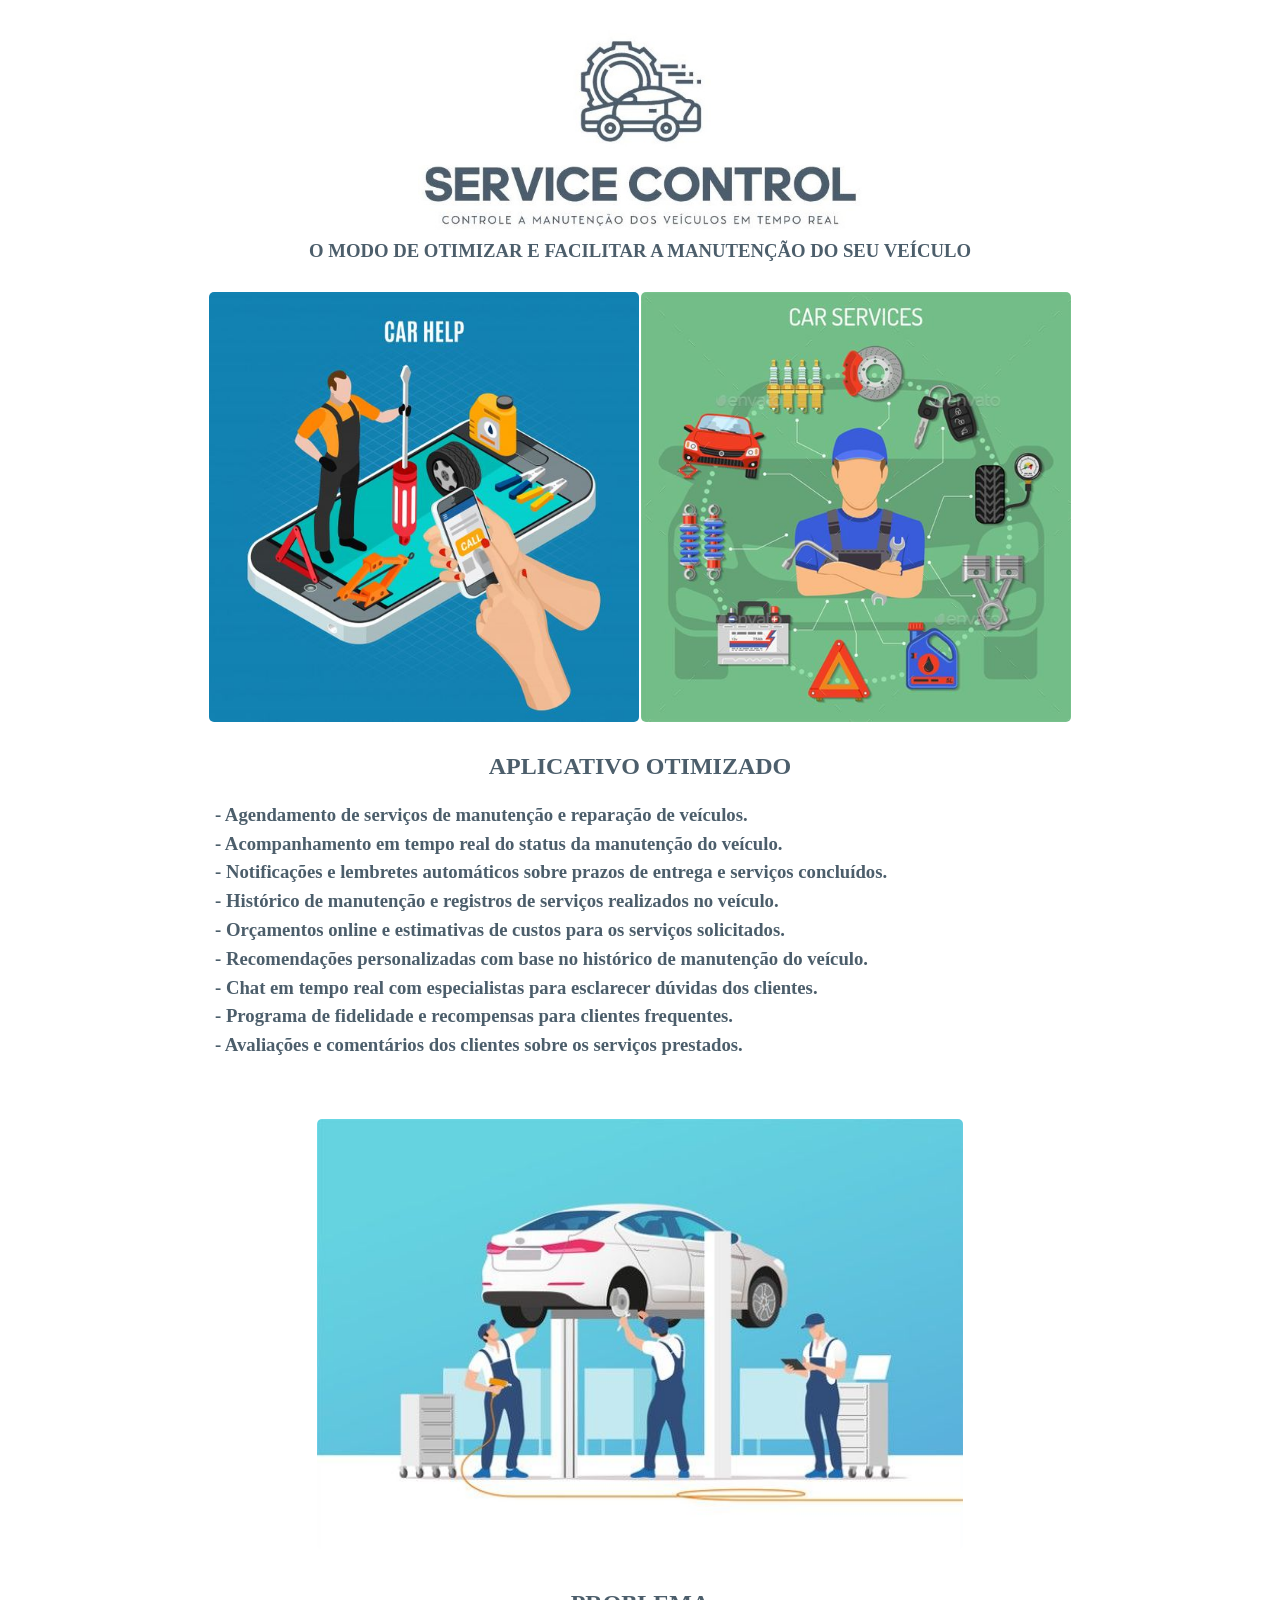
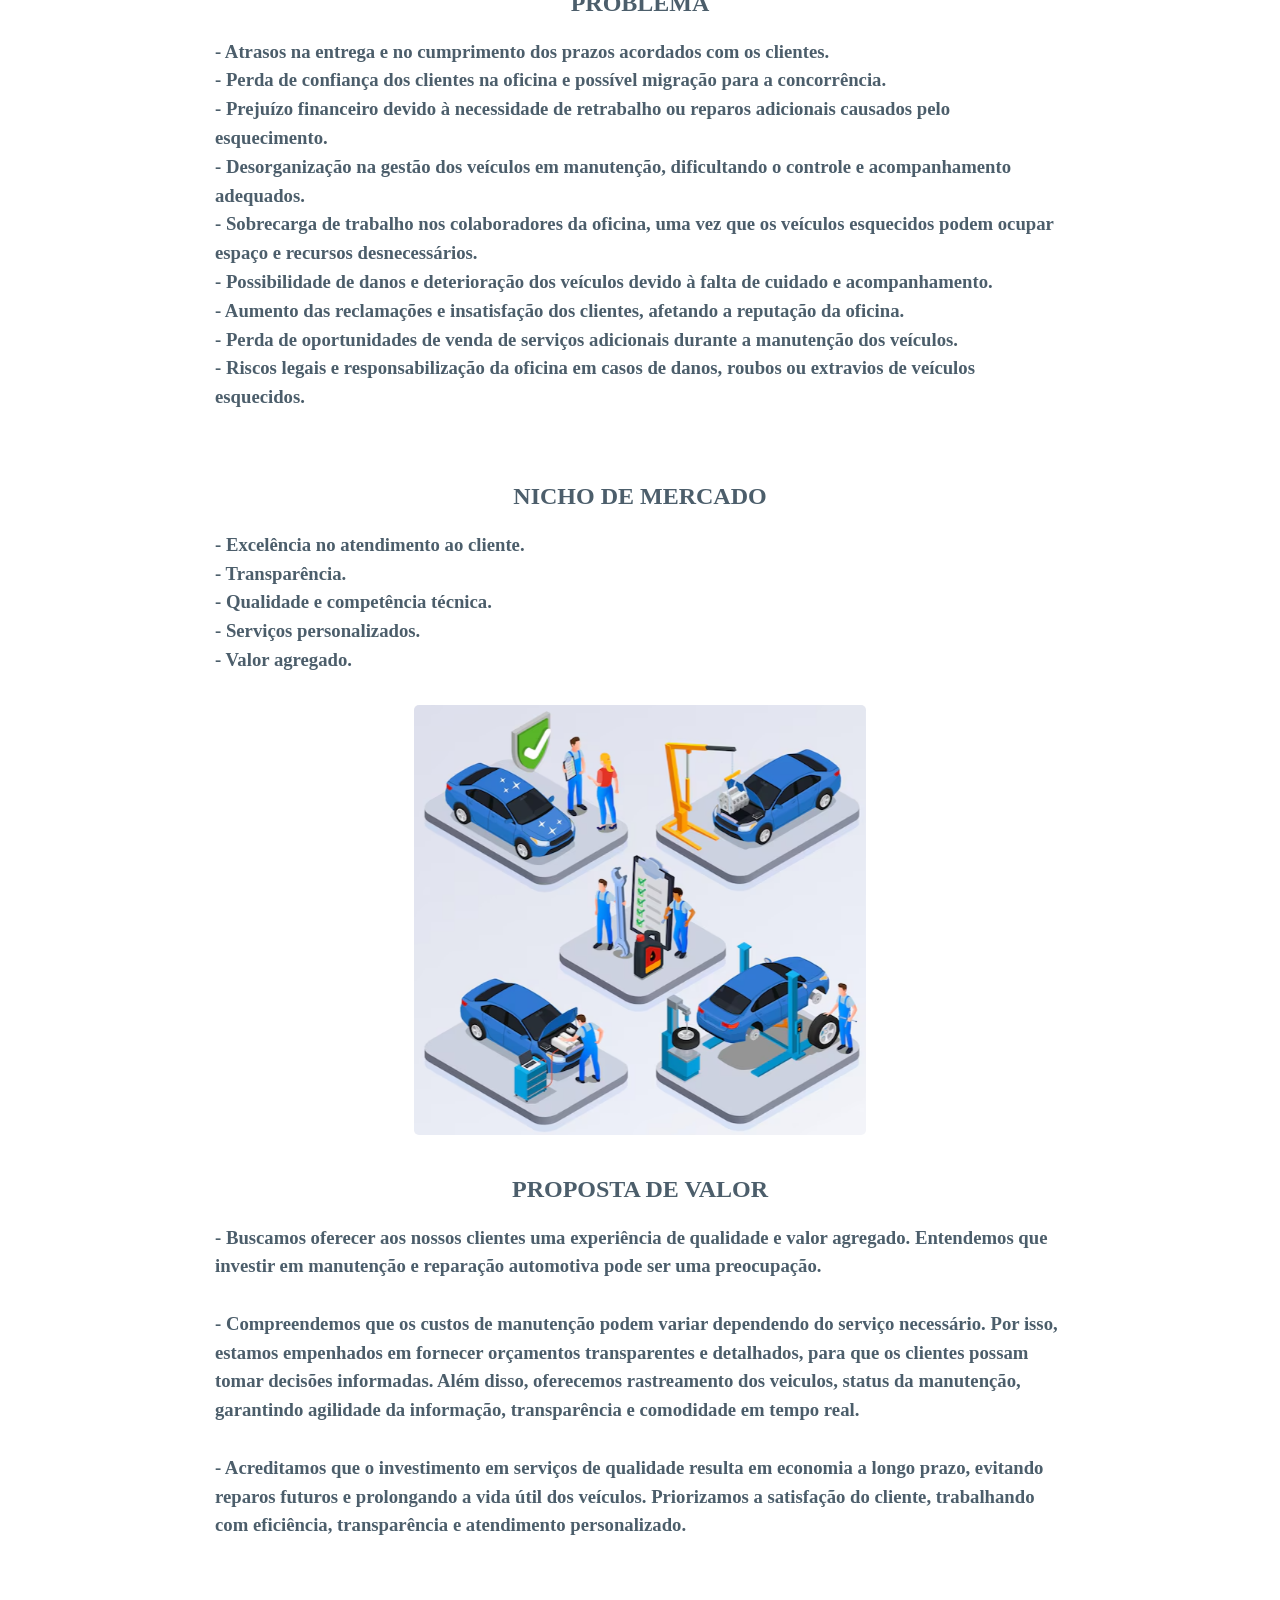
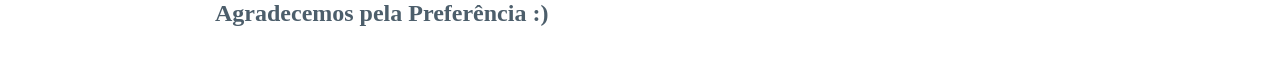
<file: Index.html>
<html lang="Pt-br">
<head>
    <meta charset="UTF-8">
    <meta name="viewport" content="width=device-width, initial-scale=1.0">
    <link rel="stylesheet" href="./style.css">
    <title>Service Control</title>
</head>
<body>

    <div class="container">
        <img class="img-logo" src="./img/logo_service_controlc.jpg" alt="Service Control"> 
     
    <h3>
        O MODO DE OTIMIZAR E FACILITAR A MANUTENÇÃO DO SEU VEÍCULO
    </h3>

    <div class="img-page">
        <img src="./img/car_help.jpg" alt="Service Control">
        <img src="./img/car_services.jpg" alt="Service Control">
       
    </div>

    <div class="content content-1">
     <h2 class="title-2">APLICATIVO OTIMIZADO</h2>
     <h3>
        - Agendamento de serviços de manutenção e reparação de veículos.  <br />
        - Acompanhamento em tempo real do status da manutenção do veículo.  <br />
        - Notificações e lembretes automáticos sobre prazos de entrega e serviços concluídos.  <br />
        - Histórico de manutenção e registros de serviços realizados no veículo.  <br />
        - Orçamentos online e estimativas de custos para os serviços solicitados.  <br />
        - Recomendações personalizadas com base no histórico de manutenção do veículo.  <br />
        - Chat em tempo real com especialistas para esclarecer dúvidas dos clientes.  <br />
        - Programa de fidelidade e recompensas para clientes frequentes.  <br />
        - Avaliações e comentários dos clientes sobre os serviços prestados.  <br /><br /> 
     </h3>
    </div>
    
     <div class="content">
        <div class="img-page">
            <img src="./img/manutencao-veiculo.jpg" alt="manutencao-veiculo">
        </div>
    <h2 class="title-2">PROBLEMA</h2>
    <h3>
        - Atrasos na entrega e no cumprimento dos prazos acordados com os clientes. <br/>
        - Perda de confiança dos clientes na oficina e possível migração para a concorrência. <br/>
        - Prejuízo financeiro devido à necessidade de retrabalho ou reparos adicionais causados pelo esquecimento. <br/>
        - Desorganização na gestão dos veículos em manutenção, dificultando o controle e acompanhamento adequados. <br/>
        - Sobrecarga de trabalho nos colaboradores da oficina, uma vez que os veículos esquecidos podem ocupar espaço e recursos desnecessários. <br/>
        - Possibilidade de danos e deterioração dos veículos devido à falta de cuidado e acompanhamento. <br/>
        - Aumento das reclamações e insatisfação dos clientes, afetando a reputação da oficina. <br/>
        - Perda de oportunidades de venda de serviços adicionais durante a manutenção dos veículos. <br/>
        - Riscos legais e responsabilização da oficina em casos de danos, roubos ou extravios de veículos esquecidos. <br/>  
    </h3>
</div>

<div class="content">
    <h2 class="title-2">NICHO DE MERCADO</h2>
<h3>
    - Excelência no atendimento ao cliente. <br/>
    - Transparência. <br/>
    - Qualidade e competência técnica. <br/>
    - Serviços personalizados. <br/>
    - Valor agregado. <br/>
</h3>
</div>
    
    <div class="content">

        <div class="img-page">
            <img src="./img/controle.png" alt="manutencao-veiculo">
        </div>
        <h2 class="title-2">PROPOSTA DE VALOR</h2>
        <h3 class="descriptio">
            - Buscamos oferecer aos nossos clientes uma experiência de qualidade e valor agregado. Entendemos que investir em manutenção e reparação automotiva pode ser uma preocupação.<br/><br/>
        
            - Compreendemos que os custos de manutenção podem variar dependendo do serviço necessário. Por isso, estamos empenhados em fornecer orçamentos transparentes e detalhados, para que os clientes possam tomar decisões informadas. Além disso, oferecemos rastreamento dos veiculos, status da manutenção, garantindo agilidade da informação, transparência e comodidade em tempo real.
            <br/><br/>
        
            - Acreditamos que o investimento em serviços de qualidade resulta em economia a longo prazo, evitando reparos futuros e prolongando a vida útil dos veículos. Priorizamos a satisfação do cliente, trabalhando com eficiência, transparência e atendimento personalizado.<br/><br/>
        
            <h2>
                Agradecemos pela Preferência :)
            </h2>
        </h3>
    </div>
</div>
    
</body>
</html>
</file>
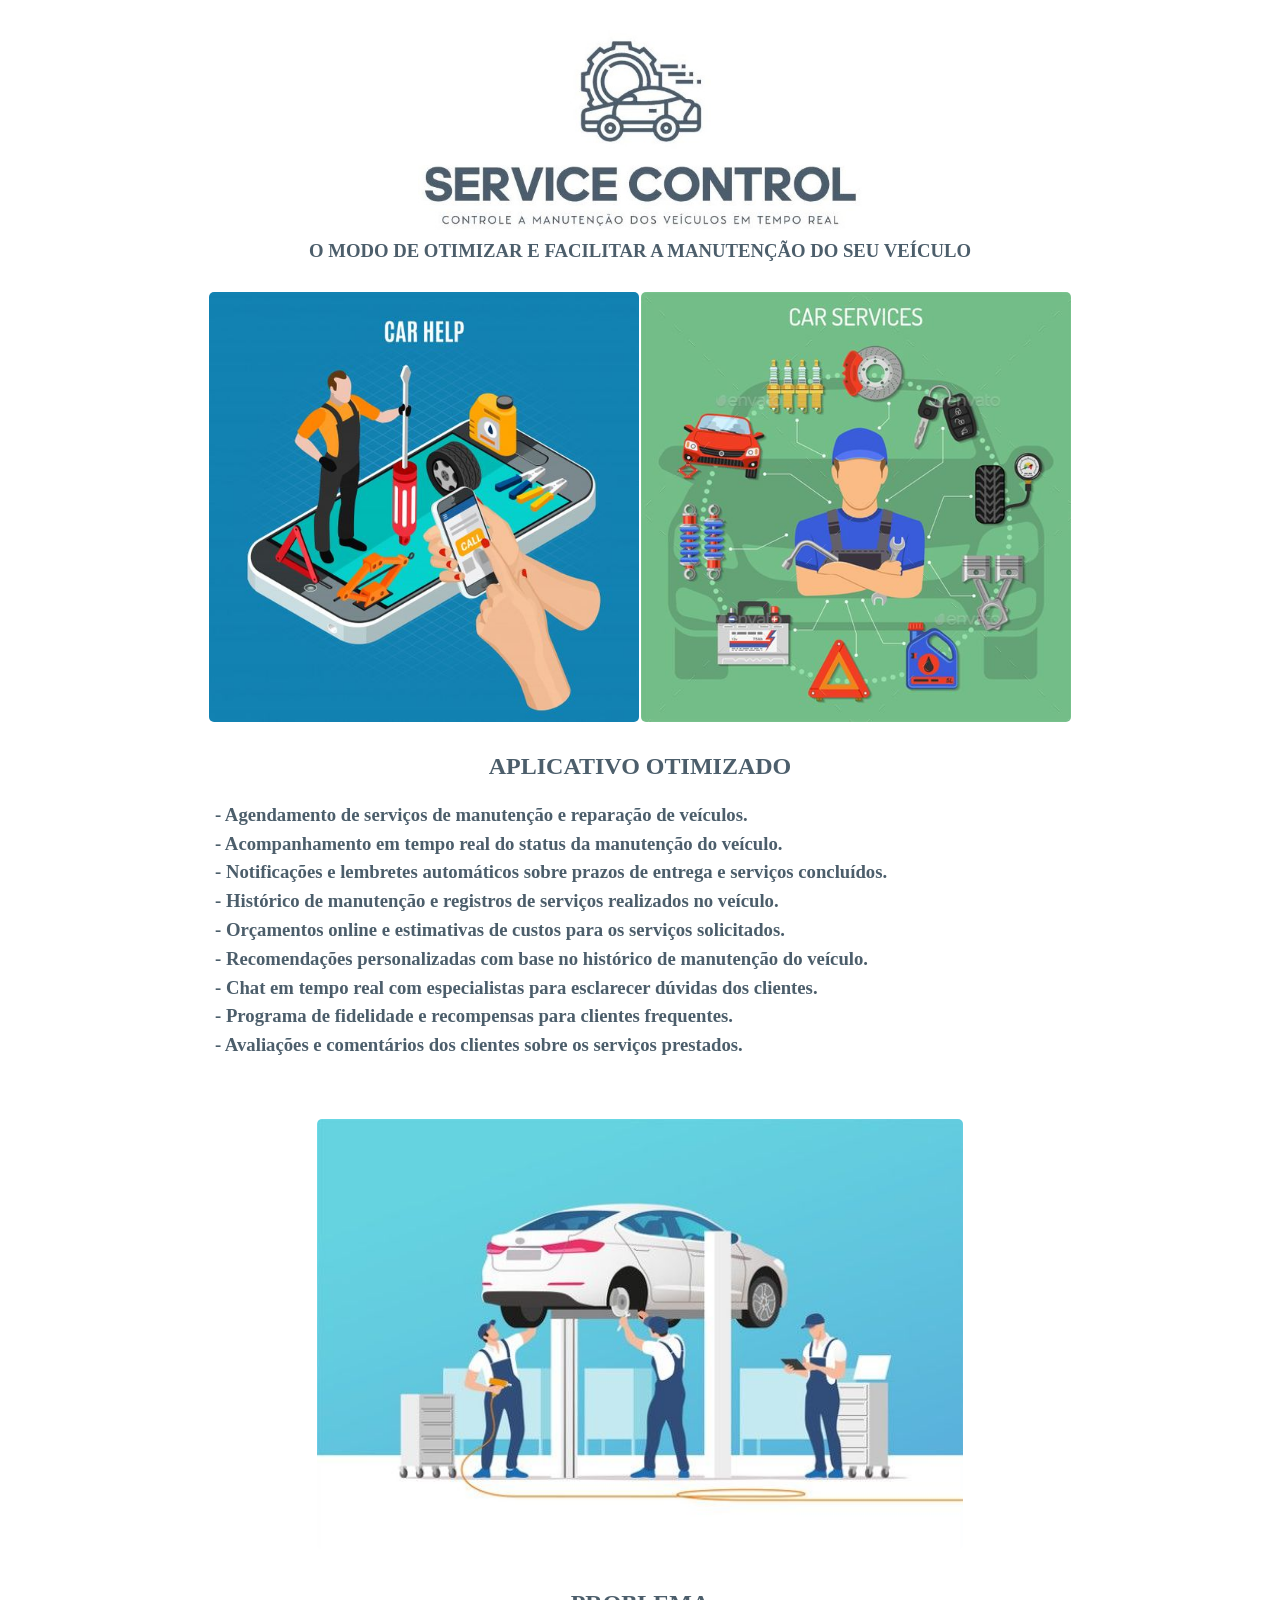
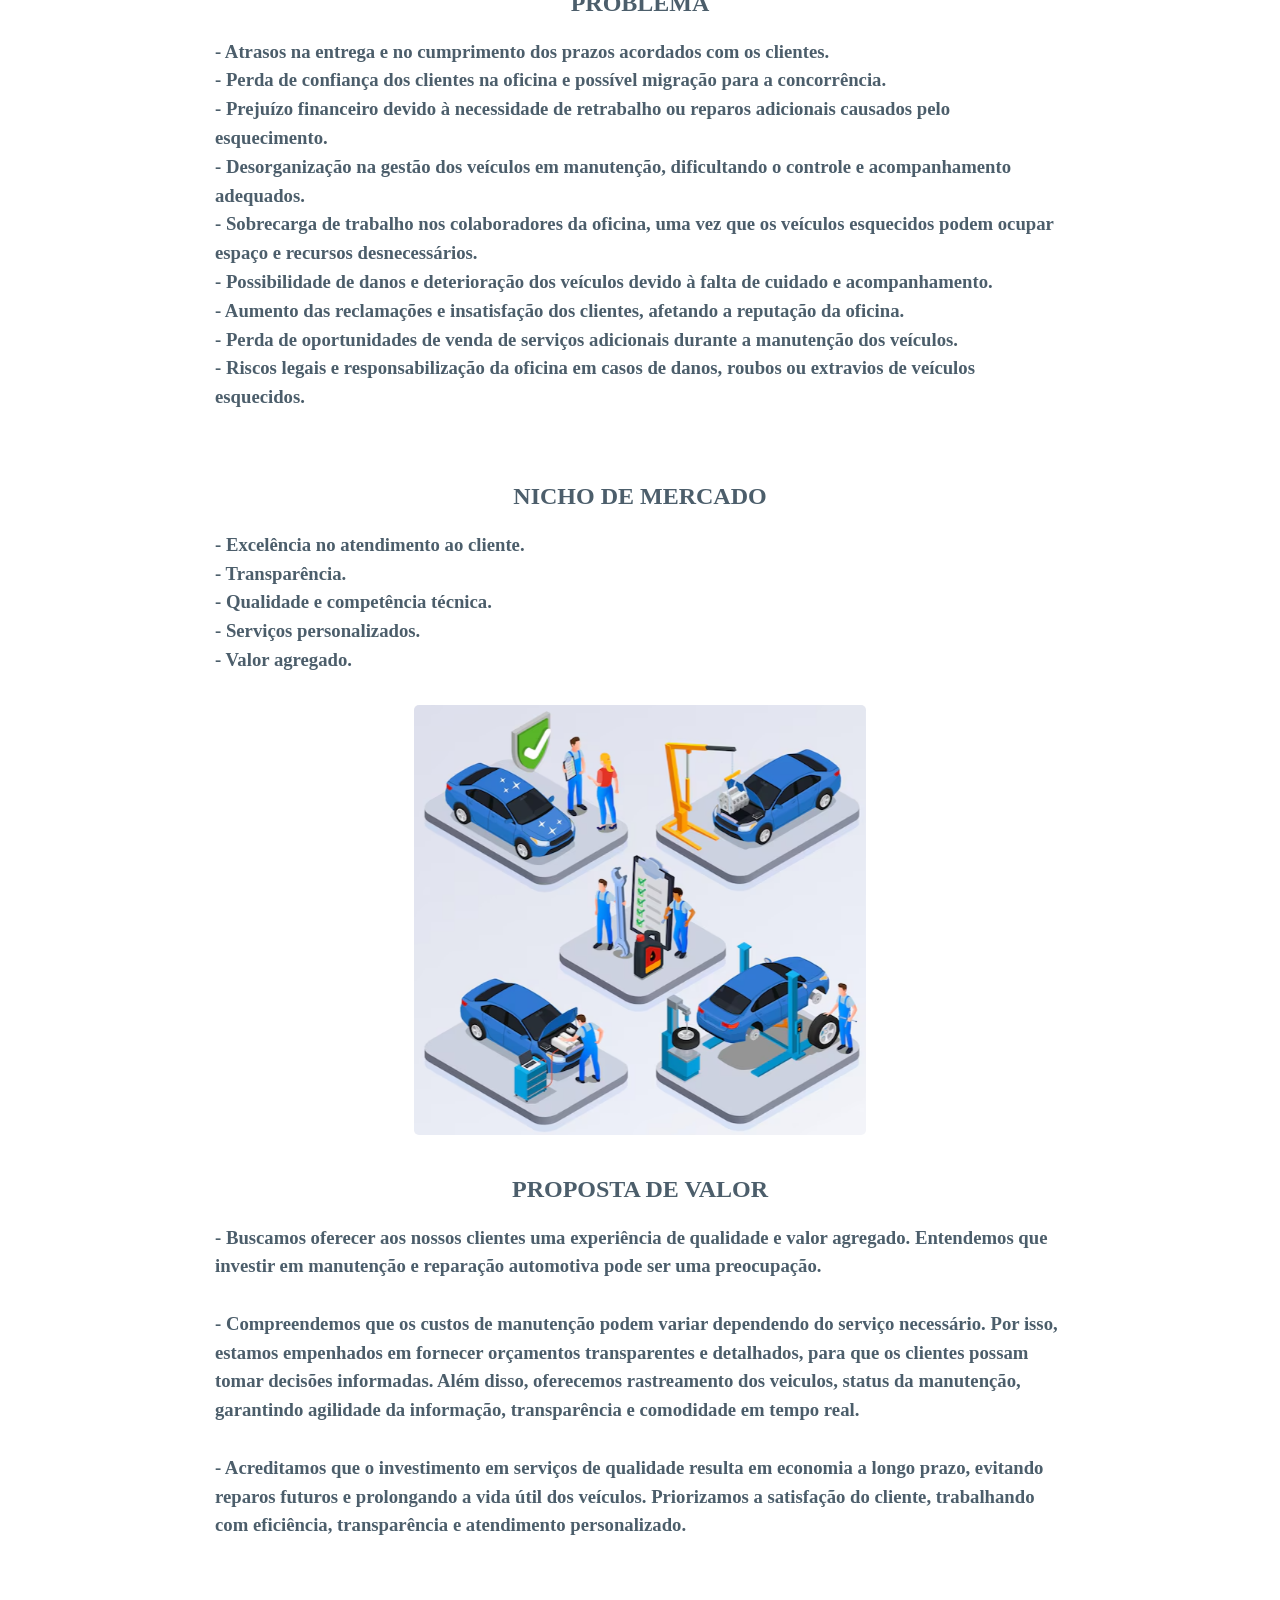
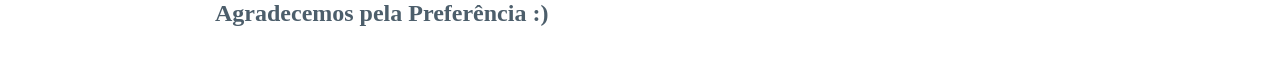
<file: docs/Index.html>
<html lang="Pt-br">

<head>
    <meta charset="UTF-8">
    <meta name="viewport" content="width=device-width, initial-scale=1.0">
    <link rel="stylesheet" href="./style.css">
    <title>Service Control</title>
</head>

<body>

    <div class="container">
        <img class="img-logo" src="./img/logo_service_controlc.jpg" alt="Service Control">

        <h3>
            O MODO DE OTIMIZAR E FACILITAR A MANUTENÇÃO DO SEU VEÍCULO
        </h3>

        <div class="img-page">
            <img src="./img/car_help.jpg" alt="Service Control">
            <img src="./img/car_services.jpg" alt="Service Control">

        </div>

        <div class="content content-1">
            <h2 class="title-2">APLICATIVO OTIMIZADO</h2>
            <h3>
                - Agendamento de serviços de manutenção e reparação de veículos. <br />
                - Acompanhamento em tempo real do status da manutenção do veículo. <br />
                - Notificações e lembretes automáticos sobre prazos de entrega e serviços concluídos. <br />
                - Histórico de manutenção e registros de serviços realizados no veículo. <br />
                - Orçamentos online e estimativas de custos para os serviços solicitados. <br />
                - Recomendações personalizadas com base no histórico de manutenção do veículo. <br />
                - Chat em tempo real com especialistas para esclarecer dúvidas dos clientes. <br />
                - Programa de fidelidade e recompensas para clientes frequentes. <br />
                - Avaliações e comentários dos clientes sobre os serviços prestados. <br /><br />
            </h3>
        </div>

        <div class="content">

            <div class="img-page">
                <img src="./img/manutencao-veiculo.jpg" alt="manutencao-veiculo">
            </div>

            <h2 class="title-2">PROBLEMA</h2>
            <h3>
                - Atrasos na entrega e no cumprimento dos prazos acordados com os clientes. <br />
                - Perda de confiança dos clientes na oficina e possível migração para a concorrência. <br />
                - Prejuízo financeiro devido à necessidade de retrabalho ou reparos adicionais causados pelo
                esquecimento. <br />
                - Desorganização na gestão dos veículos em manutenção, dificultando o controle e acompanhamento
                adequados. <br />
                - Sobrecarga de trabalho nos colaboradores da oficina, uma vez que os veículos esquecidos podem ocupar
                espaço e recursos desnecessários. <br />
                - Possibilidade de danos e deterioração dos veículos devido à falta de cuidado e acompanhamento. <br />
                - Aumento das reclamações e insatisfação dos clientes, afetando a reputação da oficina. <br />
                - Perda de oportunidades de venda de serviços adicionais durante a manutenção dos veículos. <br />
                - Riscos legais e responsabilização da oficina em casos de danos, roubos ou extravios de veículos
                esquecidos. <br />
            </h3>
        </div>

        <div class="content">
            <h2 class="title-2">NICHO DE MERCADO</h2>
            <h3>
                - Excelência no atendimento ao cliente. <br />
                - Transparência. <br />
                - Qualidade e competência técnica. <br />
                - Serviços personalizados. <br />
                - Valor agregado. <br />
            </h3>
        </div>

        <div class="content">

            <div class="img-page">
                <img src="./img/controle.png" alt="manutencao-veiculo">
            </div>
            <h2 class="title-2">PROPOSTA DE VALOR</h2>
            <h3 class="descriptio">
                - Buscamos oferecer aos nossos clientes uma experiência de qualidade e valor agregado. Entendemos que
                investir em manutenção e reparação automotiva pode ser uma preocupação.<br /><br />

                - Compreendemos que os custos de manutenção podem variar dependendo do serviço necessário. Por isso,
                estamos empenhados em fornecer orçamentos transparentes e detalhados, para que os clientes possam tomar
                decisões informadas. Além disso, oferecemos rastreamento dos veiculos, status da manutenção, garantindo
                agilidade da informação, transparência e comodidade em tempo real.
                <br /><br />

                - Acreditamos que o investimento em serviços de qualidade resulta em economia a longo prazo, evitando
                reparos futuros e prolongando a vida útil dos veículos. Priorizamos a satisfação do cliente, trabalhando
                com eficiência, transparência e atendimento personalizado.<br /><br />

                <h2>
                    Agradecemos pela Preferência :)
                </h2>
            </h3>
        </div>
    </div>

</body>

</html>
</file>
<file: style.css>
body {
  margin: 0;
  padding: 0;
  background-color: #fff;
}

h3 {
  margin: 10px 0 30px 0;
}

.container {
  display: flex;
  flex-direction: column;
  align-items: center;
  justify-content: center;
  margin-inline: auto;
  margin-bottom: 30px;
  color: #4c5e6b;
}

img {
  height: 430px;
  border-radius: 5px;
}

.img-logo {
  height: 200px;
  margin-top: 30px;
}

.img-page {
  display: flex;
  margin-inline: auto;
  justify-content: center;
  gap: 2px;
  margin-bottom: 30px;
}

.content {
  width: 850px;
  line-height: 1.8em;
}

.title-2 {
  margin: 40px 0 20px 0;
  display: flex;
  justify-content: center;
}

.content-1 h2 {
  margin-top: 0;
}
</file>
<file: docs/style.css>
body {
  margin: 0;
  padding: 0;
  background-color: #fff;
}

h3 {
  margin: 10px 0 30px 0;
}

.container {
  display: flex;
  flex-direction: column;
  align-items: center;
  justify-content: center;
  margin-inline: auto;
  margin-bottom: 30px;
  color: #4c5e6b;
}

img {
  height: 430px;
  border-radius: 5px;
}

.img-logo {
  height: 200px;
  margin-top: 30px;
}

.img-page {
  display: flex;
  margin-inline: auto;
  justify-content: center;
  gap: 2px;
  margin-bottom: 30px;
}

.content {
  width: 850px;
  line-height: 1.8em;
}

.title-2 {
  margin: 40px 0 20px 0;
  display: flex;
  justify-content: center;
}

.content-1 h2 {
  margin-top: 0;
}
</file>
